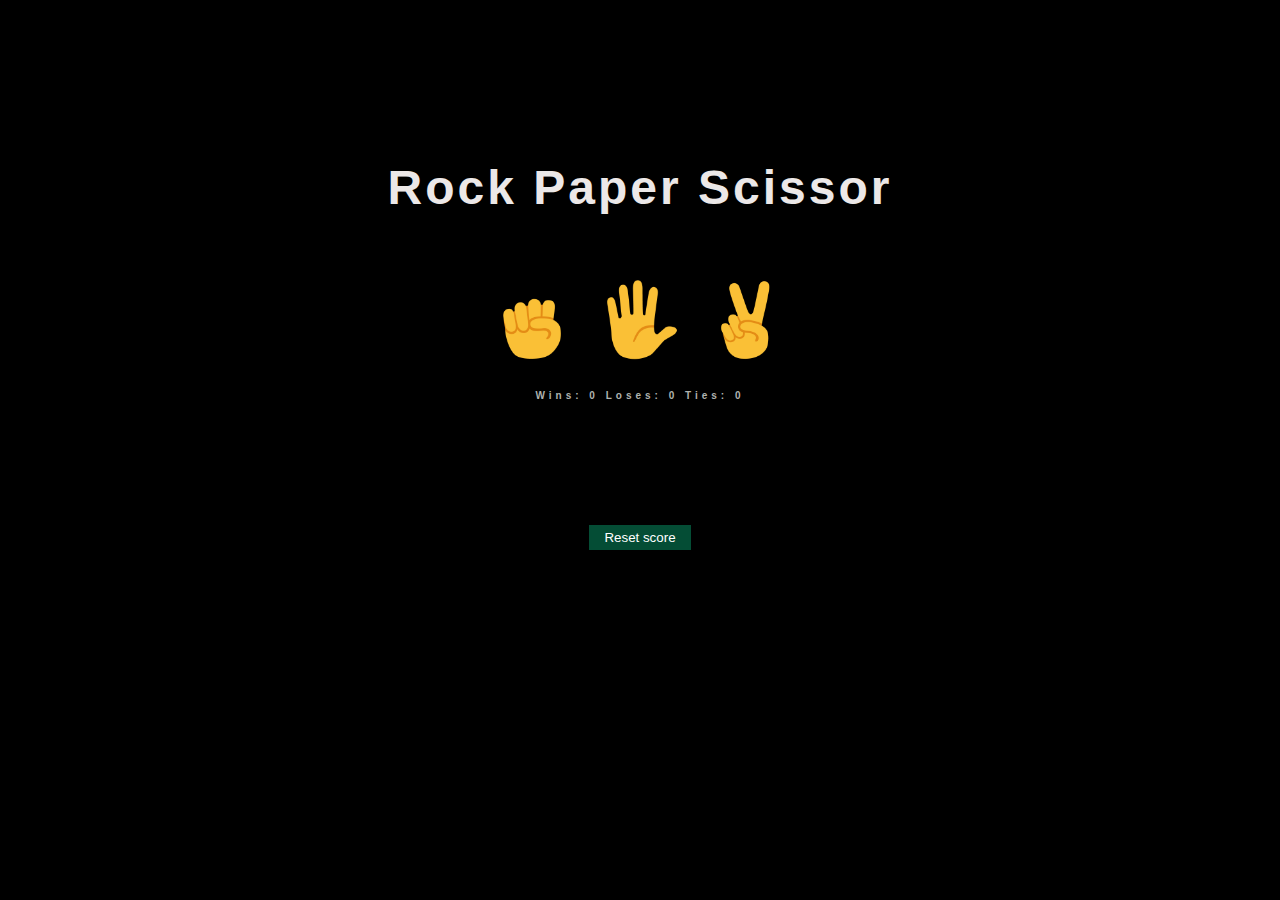
<file: index.html>
<!--
  1. When we click computer randomly select a move
  2. Compare the moves to  get the result
  3. update the score(added)
  4. Display the result in popup-->
<!-- include 
 -->
<!DOCTYPE html>
<html lang="en">
  <head>
    <meta charset="UTF-8" />
    <meta name="viewport" content="width=device-width, initial-scale=1.0" />
    <title>Rock Paper Scissor</title>
    <link rel="stylesheet" href="./rock-paper-scissor.css" />
  </head>
  <body>
    <h1 class="title">Rock Paper Scissor</h1>
    <!-- get 0 and 1 with the help of Math.random() -->
    <!-- 1/3 = rock, between 1/3 and 2/3 = paper, between 2/3 and 1 = scissor -->

    <div class="moves-btn">
      <button
        class="moves"
        onclick="
                 
           playGame('rock');
           "
      >
        <img src="img/rock-emoji.png" alt="" class="img" />
      </button>

      <button
        class="moves"
        onclick="
         
         playGame('paper');
         "
      >
        <img src="img/paper-emoji.png" alt="" class="img" />
      </button>

      <button
        class="moves"
        onclick="
         
         playGame('scissor')
           "
      >
        <img src="img/scissor-emoji.png" alt="" class="img" />
      </button>
    </div>

    <div class="stats">
      <p class="js-score"></p>
      <p class="js-move"></p>
      <p class="js-result p-result"></p>
    </div>

    <div>
      <button
        onclick=" (score.wins = 0), (score.ties = 0), (score.losses = 0);
      localStorage.removeItem('score');
      updateScoreElement();
    "
        class="reset-btn"
      >
        Reset score
      </button>
    </div>

    <!-- js  -->
    <script src="rock-paper-scissor.js"></script>
  </body>
</html>
</file>
<file: rock-paper-scissor.css>
body {
  background-color: black;
  font-family: Arial, Helvetica, sans-serif;
  color: rgb(175, 179, 175);
  display: flex;
  flex-direction: column;
  justify-content: center;
  align-items: center;
  text-align: center;
  margin-top: 8rem;
  gap: 1rem;
}

.title {
  color: rgb(236, 232, 232);
  font-size: 3rem;
  font-weight: bold;
  letter-spacing: 3px;
}

.moves-btn {
  display: flex;
  justify-content: center;
  align-items: center;
  flex-direction: row;
  gap: 1rem;
}
.moves {
  background-color: black;
  border: none;
  cursor: pointer;
  margin-top: 1rem;
  gap: 1rem;
}

img {
  height: 80px;
  width: 80px;
}

.stats {
  display: flex;
  justify-content: center;
  flex-direction: column;
  align-items: center;
}

.js-move {
  display: flex;
  align-items: center;
  justify-content: center;
  text-align: center;
  margin-top: 3rem;
  margin-left: 20px;
}

.js-move img {
  height: 120px;
  width: 120px;
}

.reset-btn {
  border: none;
  background-color: rgb(4, 77, 53);
  color: white;
  padding: 5px 15px;
}

.reset-btn:hover {
  background-color: rgb(11, 112, 78);
}

p {
  letter-spacing: 4px;
  font-size: 10px;
  font-weight: bold;
}

.p-result {
  color: rgb(236, 232, 232);
  font-size: 20px;
}
</file>
